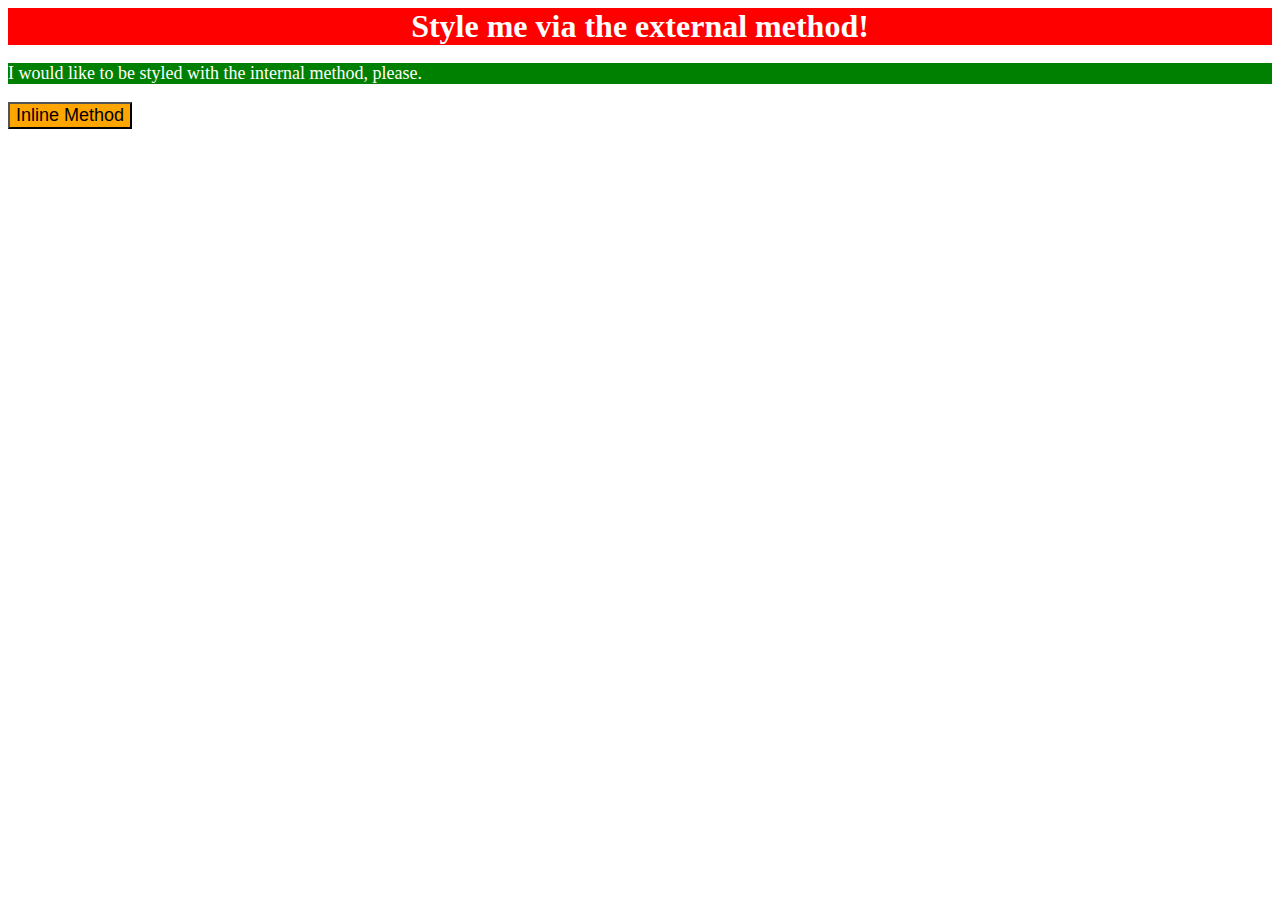
<file: foundations/01-css-methods/index.html>
<!DOCTYPE html>
<html lang="en">
<head>
  <meta charset="UTF-8">
  <meta http-equiv="X-UA-Compatible" content="IE=edge">
  <meta name="viewport" content="width=device-width, initial-scale=1.0">
  <link rel="stylesheet" href="style.css" >
  <title>Methods for Adding CSS</title>

  <style>
    p {
      background-color: green;
      color: white;
      font-size: 18px;

    }
  </style>

</head>
<body>
  <div>Style me via the external method!</div>
  <p>I would like to be styled with the internal method, please.</p>
  <button style="background-color: orange; font-size: 18px;">Inline Method</button>
</body>
</html>
</file>
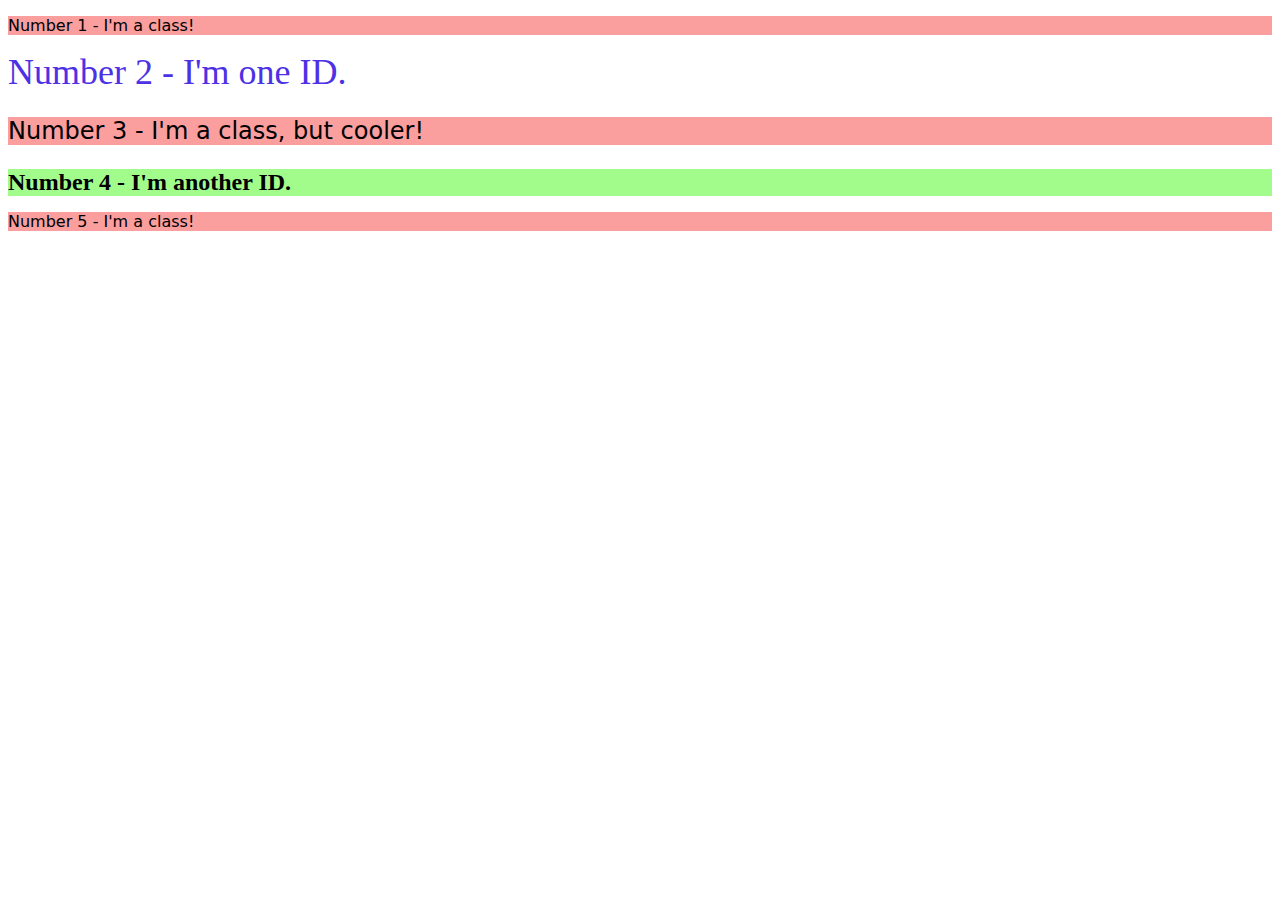
<file: foundations/02-class-id-selectors/index.html>
<!DOCTYPE html>
<html lang="en">
<head>
  <meta charset="UTF-8">
  <meta http-equiv="X-UA-Compatible" content="IE=edge">
  <meta name="viewport" content="width=device-width, initial-scale=1.0">
  <title>Class and ID Selectors</title>
  <link rel="stylesheet" href="style.css">
</head>
<body>
  <p id="first" class="odd">Number 1 - I'm a class!</p>
  <div id="second" class="even">Number 2 - I'm one ID.</div>
  <p id="third" class="odd lrgFont">Number 3 - I'm a class, but cooler!</p>
  <div id="fourth" class="even lrgFont"> Number 4 - I'm another ID.</div>
  <p id="fifth" class="odd">Number 5 - I'm a class!</p>
</body>
</html>
</file>
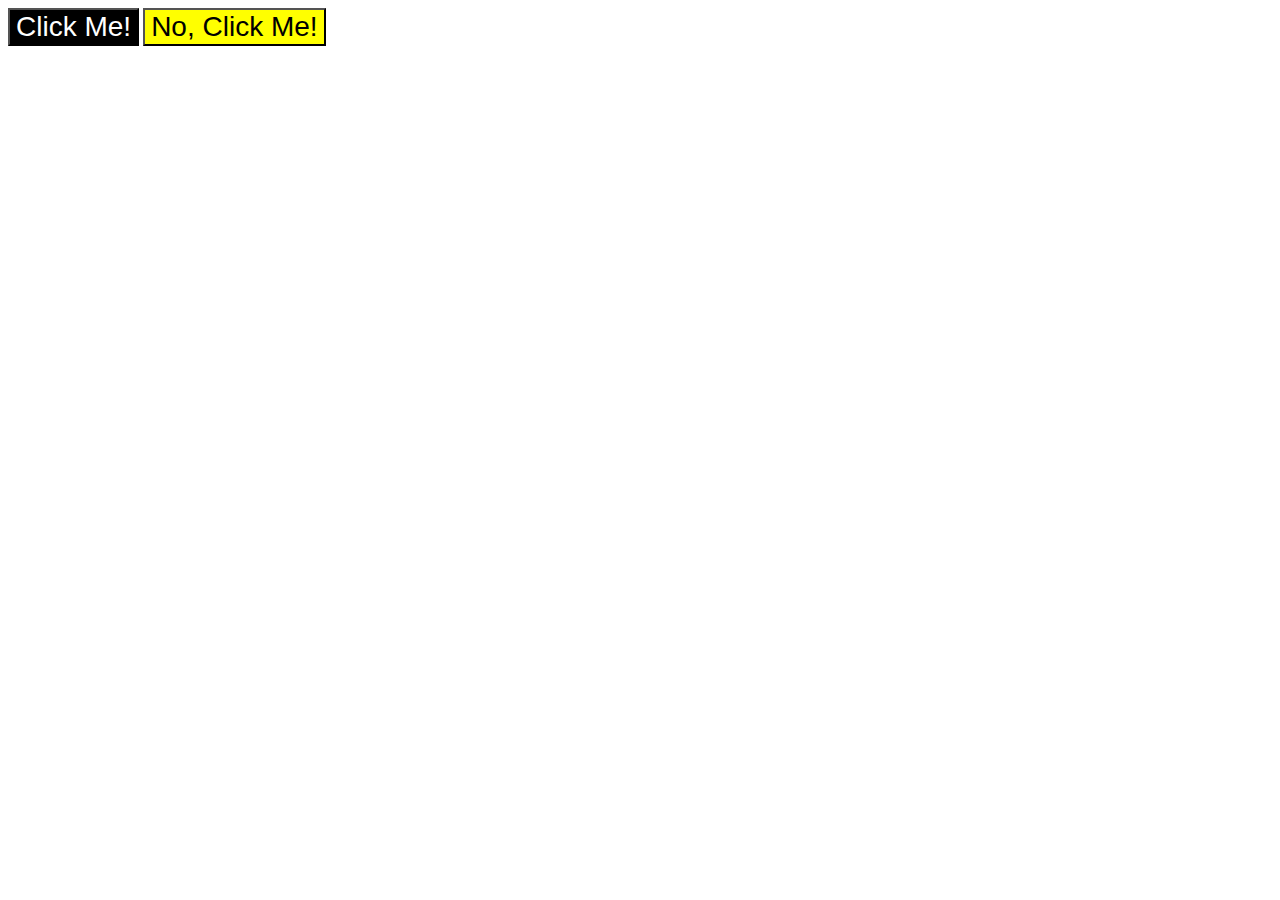
<file: foundations/03-grouping-selectors/index.html>
<!DOCTYPE html>
<html lang="en">
<head>
  <meta charset="UTF-8">
  <meta http-equiv="X-UA-Compatible" content="IE=edge">
  <meta name="viewport" content="width=device-width, initial-scale=1.0">
  <title>Grouping Selectors</title>
  <link rel="stylesheet" href="style.css">
</head>
<body>
  <button class="first">Click Me!</button>
  <button class="second">No, Click Me!</button>
</body>
</html>
</file>
<file: foundations/01-css-methods/style.css>
div {
    background-color: red;
    color: white;
    font-size: 32px;
    text-align: center;
    font-weight: bold;
}
</file>
<file: foundations/02-class-id-selectors/style.css>
.odd {
    background-color: rgb(250, 158, 158);
    font-family: 'Verdana','DejaVu Sans', 'sans-serif';
}

.lrgFont {
    font-size: 24px;
}

#second {
    color: rgb(76, 49, 230);
    font-size: 36px;
}

#fourth {
    background-color: rgb(162, 252, 140);
    font-weight: bold;
}
</file>
<file: foundations/03-grouping-selectors/style.css>
.first, 
.second {
    font-size: 28px;
    font-family: "Helvetica", "Times New Roman", "sans-serif";
}

.first {
    background-color: rgb(0, 0, 0);
    color: rgb(255, 255, 255);
}
.second {
    background-color: yellow;
}
</file>
